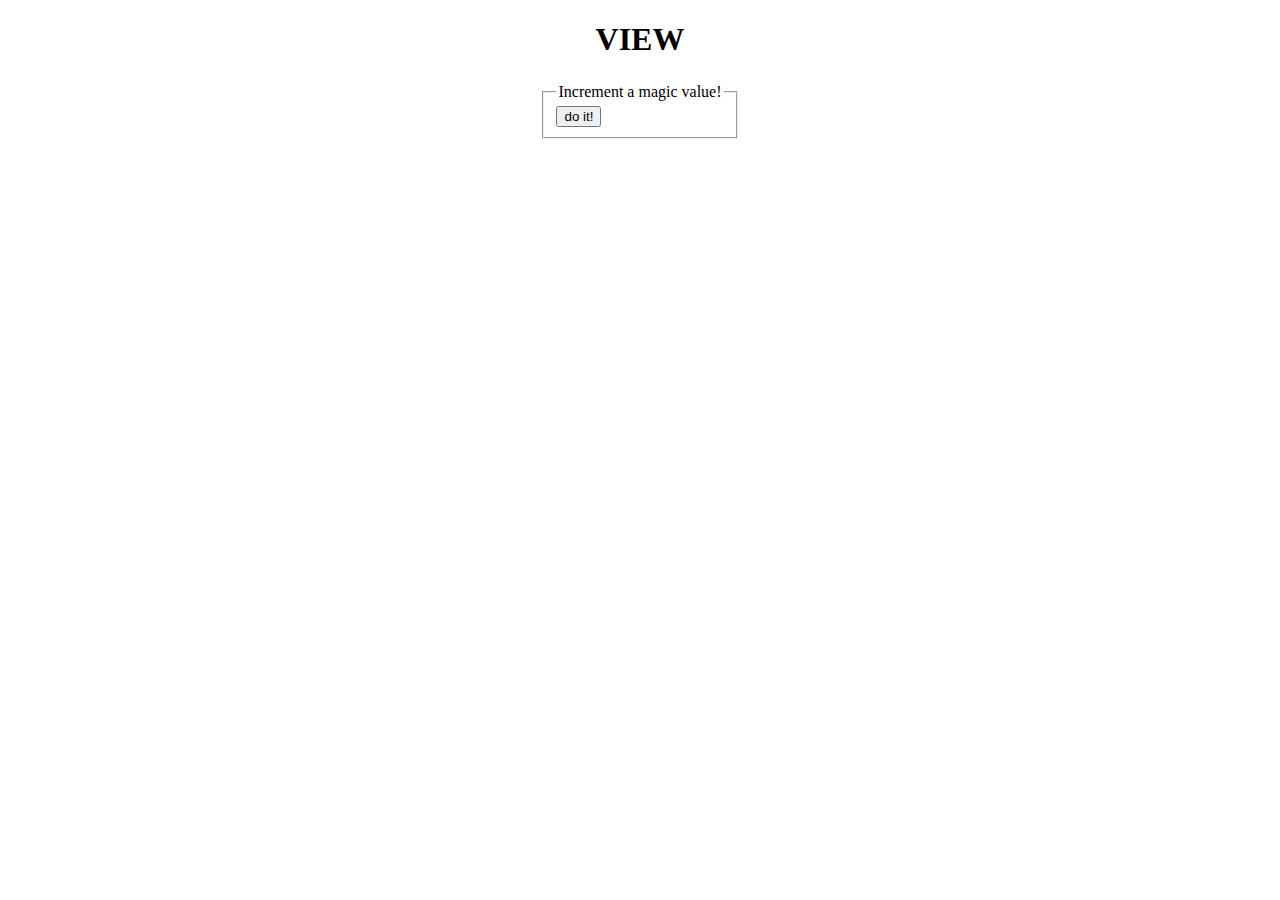
<file: target/classes/static/index.html>
<!DOCTYPE HTML>
<html>
<head>
<title>RUMMY-TEMPLATE</title>
<meta http-equiv="Content-Type" content="text/html; charset=UTF-8" />
</head>
<body>
	<div>
		<h1 align="center">VIEW</h1>
		<table align="center">
			<tbody>
				<tr>
					<td>
						<form method="POST" action="/rummy/doIt">
							<fieldset>
								<legend>Increment a magic value!</legend>
								<button> do it!</button>
							</fieldset>
						</form>
					</td>
				</tr>
			</tbody>
		</table>
	</div>
</body>
</html>
</file>
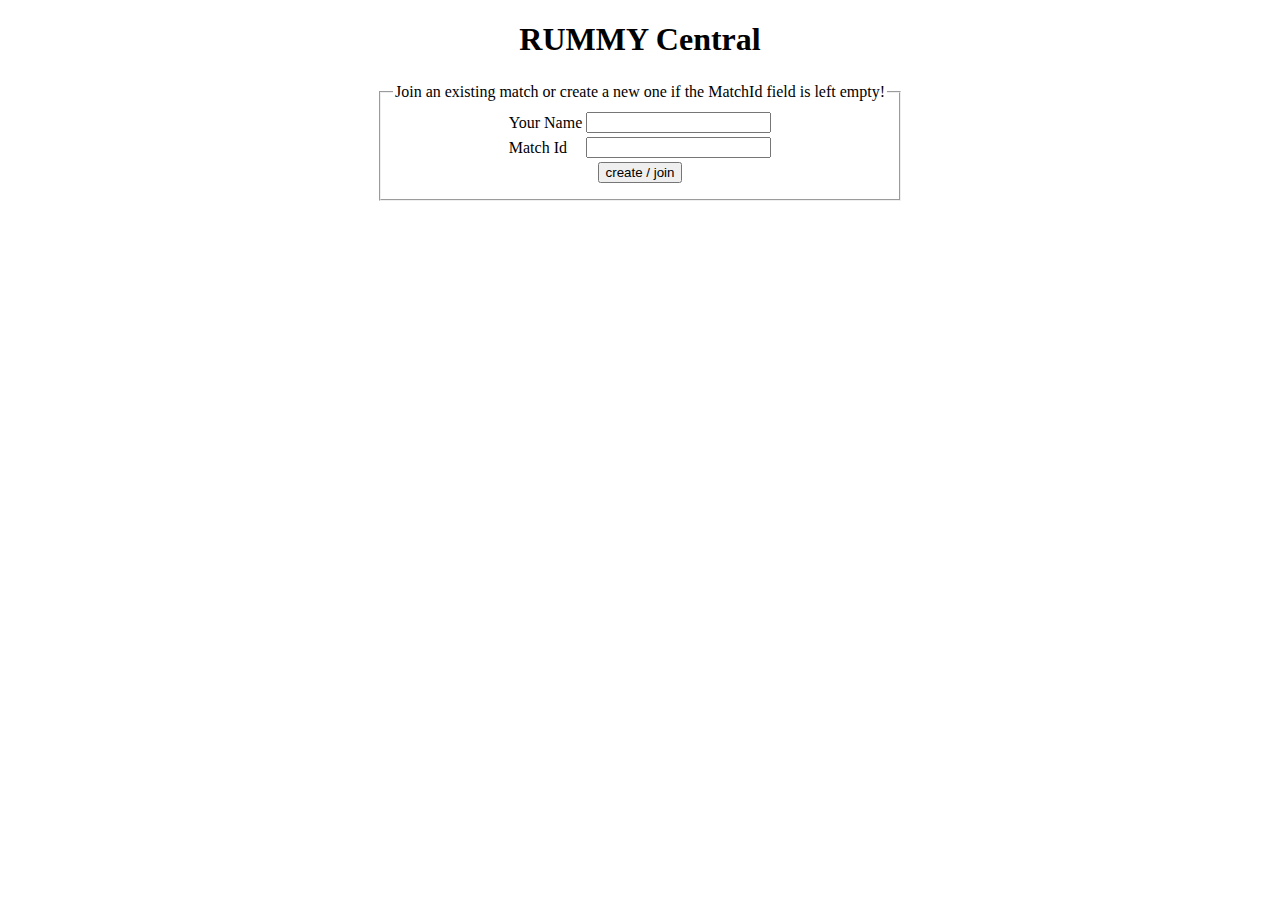
<file: rummy-template/src/main/resources/static/index.html>
<!DOCTYPE HTML>
<html>
<head>
<title>Y-TEMPLATE</title>
<meta http-equiv="Content-Type" content="text/html; charset=UTF-8" />
</head>
<body>
	<div>
		<h1 align="center">RUMMY Central</h1>
		<h1 align="center"></h1>
		<table align="center">
				<tbody>
					<tr>
						<td>
		<fieldset>
			<legend>Join an existing match or create a new one if the
				MatchId field is left empty!</legend>
			<table align="center">
				<tbody>
					<tr>
						<td>
							<form method="POST" action="/rummy/join">
									<table align="center">
										<tbody>
											<tr>
												<td>Your Name</td>
												<td><input name="name"></td>
											</tr>
											<tr>
												<td>Match Id</td>
												<td><input name="matchId"></td>
											</tr>
											<tr>
												<td colspan="2" align="center">
													<button>create / join</button>
												</td>
											</tr>
										</tbody>

									</table>
							</form>
						</td>

					</tr>
				</tbody>
			</table>
		</fieldset>
		</td>
		</tr>
		</tbody>
	</div>
</body>
</html>
</file>
